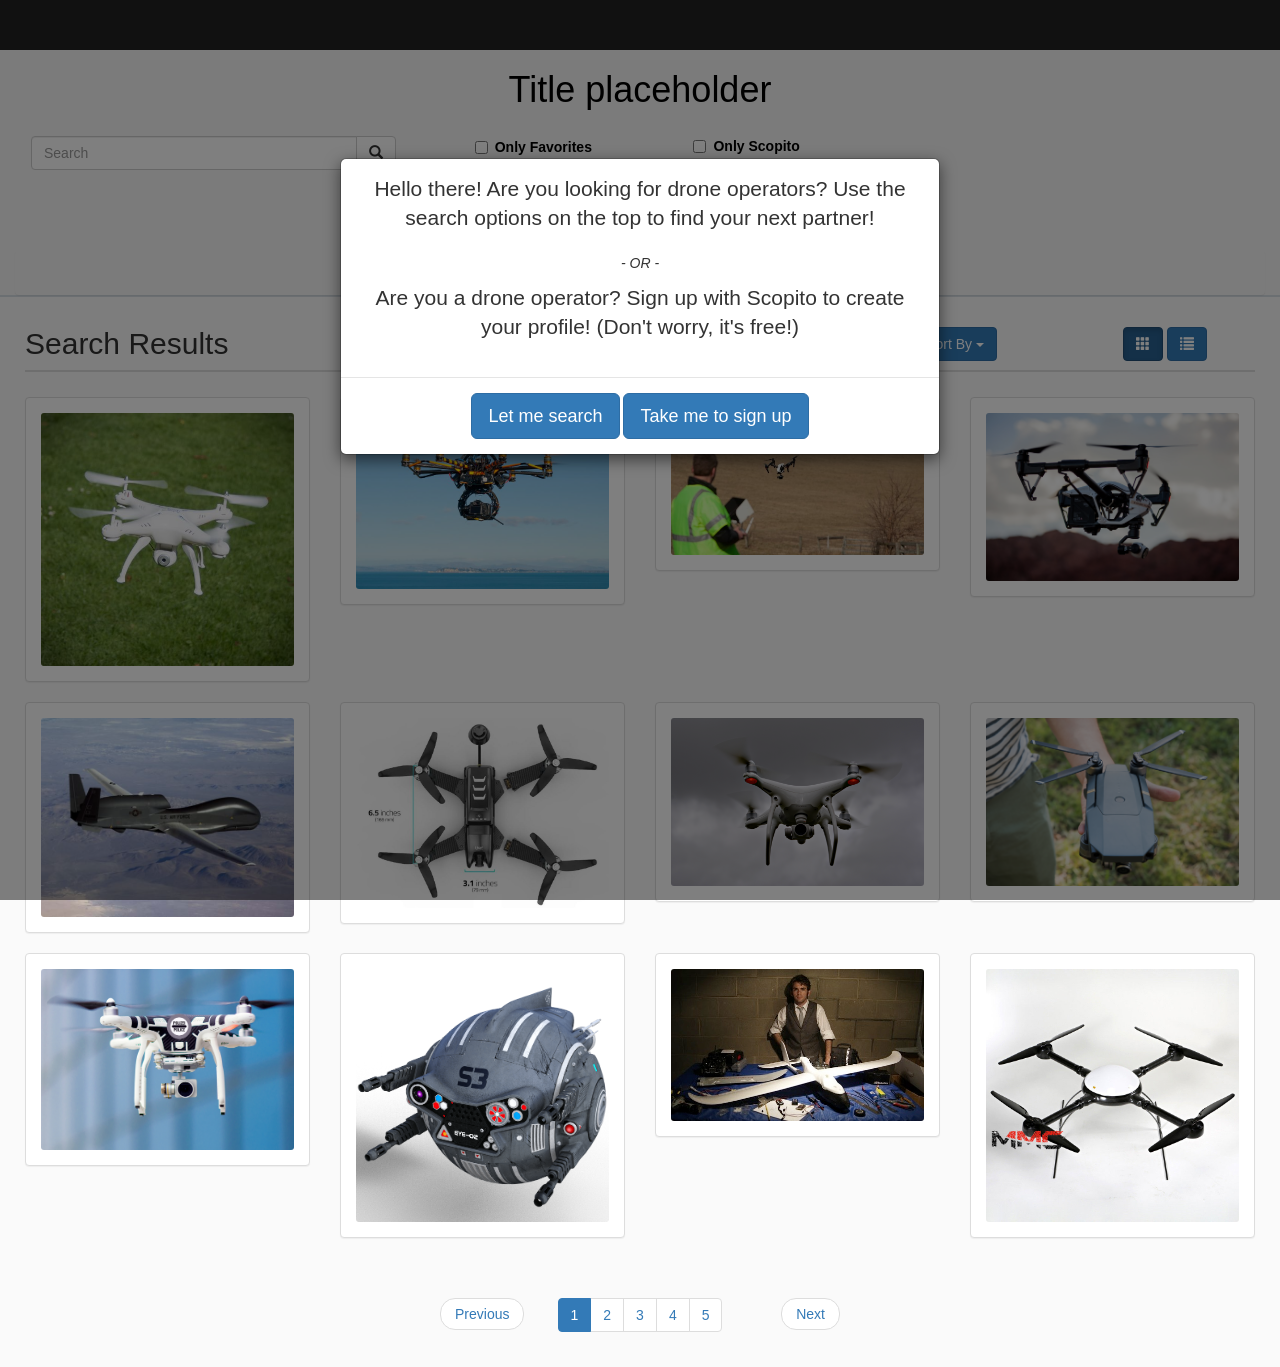
<file: web-container/src/main/webapp/search-page.html>
<!DOCTYPE html>
<html lang="en">

<head>

    <meta charset="utf-8">
    <meta http-equiv="X-UA-Compatible" content="IE=edge">
    <meta name="viewport" content="width=device-width, initial-scale=1">
    <meta name="description" content="">
    <meta name="author" content="">

    <title>SB Admin - Bootstrap Admin Template</title>

    <!-- Bootstrap Core CSS -->
    <link href="css/bootstrap.min.css" rel="stylesheet">

    <!-- Custom CSS -->
    <link href="css/sb-admin.css" rel="stylesheet">

    <!-- Custom Fonts -->
    <link href="font-awesome/css/font-awesome.min.css" rel="stylesheet" type="text/css">

    <!-- Bootstrap Toggle -->
    <link href="https://gitcdn.github.io/bootstrap-toggle/2.2.2/css/bootstrap-toggle.min.css" rel="stylesheet">

    <!-- Csaba Stylesheet -->
    <link href="css/csaba-style.css" rel="stylesheet" type="text/css">

    <!-- HTML5 Shim and Respond.js IE8 support of HTML5 elements and media queries -->
    <!-- WARNING: Respond.js doesn't work if you view the page via file:// -->
    <!--[if lt IE 9]>
    <script src="https://oss.maxcdn.com/libs/html5shiv/3.7.0/html5shiv.js"></script>
    <script src="https://oss.maxcdn.com/libs/respond.js/1.4.2/respond.min.js"></script>
    <![endif]-->

</head>

<body>

<!--  <div id="wrapper"> Navigation and wrapper commented out START

      <!-- Navigation
      <nav class="navbar navbar-inverse navbar-fixed-top" role="navigation">
          <!-- Brand and toggle get grouped for better mobile display
          <div class="navbar-header">
              <button type="button" class="navbar-toggle" data-toggle="collapse" data-target=".navbar-ex1-collapse">
                  <span class="sr-only">Toggle navigation</span>
                  <span class="icon-bar"></span>
                  <span class="icon-bar"></span>
                  <span class="icon-bar"></span>
              </button>
              <a class="navbar-brand" href="index.html">SB Admin</a>
          </div>
          <!-- Top Menu Items
          <ul class="nav navbar-right top-nav">
              <li class="dropdown">
                  <a href="#" class="dropdown-toggle" data-toggle="dropdown"><i class="fa fa-envelope"></i> <b class="caret"></b></a>
                  <ul class="dropdown-menu message-dropdown">
                      <li class="message-preview">
                          <a href="#">
                              <div class="media">
                                  <span class="pull-left">
                                      <img class="media-object" src="http://placehold.it/50x50" alt="">
                                  </span>
                                  <div class="media-body">
                                      <h5 class="media-heading"><strong>John Smith</strong>
                                      </h5>
                                      <p class="small text-muted"><i class="fa fa-clock-o"></i> Yesterday at 4:32 PM</p>
                                      <p>Lorem ipsum dolor sit amet, consectetur...</p>
                                  </div>
                              </div>
                          </a>
                      </li>
                      <li class="message-preview">
                          <a href="#">
                              <div class="media">
                                  <span class="pull-left">
                                      <img class="media-object" src="http://placehold.it/50x50" alt="">
                                  </span>
                                  <div class="media-body">
                                      <h5 class="media-heading"><strong>John Smith</strong>
                                      </h5>
                                      <p class="small text-muted"><i class="fa fa-clock-o"></i> Yesterday at 4:32 PM</p>
                                      <p>Lorem ipsum dolor sit amet, consectetur...</p>
                                  </div>
                              </div>
                          </a>
                      </li>
                      <li class="message-preview">
                          <a href="#">
                              <div class="media">
                                  <span class="pull-left">
                                      <img class="media-object" src="http://placehold.it/50x50" alt="">
                                  </span>
                                  <div class="media-body">
                                      <h5 class="media-heading"><strong>John Smith</strong>
                                      </h5>
                                      <p class="small text-muted"><i class="fa fa-clock-o"></i> Yesterday at 4:32 PM</p>
                                      <p>Lorem ipsum dolor sit amet, consectetur...</p>
                                  </div>
                              </div>
                          </a>
                      </li>
                      <li class="message-footer">
                          <a href="#">Read All New Messages</a>
                      </li>
                  </ul>
              </li>
              <li class="dropdown">
                  <a href="#" class="dropdown-toggle" data-toggle="dropdown"><i class="fa fa-bell"></i> <b class="caret"></b></a>
                  <ul class="dropdown-menu alert-dropdown">
                      <li>
                          <a href="#">Alert Name <span class="label label-default">Alert Badge</span></a>
                      </li>
                      <li>
                          <a href="#">Alert Name <span class="label label-primary">Alert Badge</span></a>
                      </li>
                      <li>
                          <a href="#">Alert Name <span class="label label-success">Alert Badge</span></a>
                      </li>
                      <li>
                          <a href="#">Alert Name <span class="label label-info">Alert Badge</span></a>
                      </li>
                      <li>
                          <a href="#">Alert Name <span class="label label-warning">Alert Badge</span></a>
                      </li>
                      <li>
                          <a href="#">Alert Name <span class="label label-danger">Alert Badge</span></a>
                      </li>
                      <li class="divider"></li>
                      <li>
                          <a href="#">View All</a>
                      </li>
                  </ul>
              </li>
              <li class="dropdown">
                  <a href="#" class="dropdown-toggle" data-toggle="dropdown"><i class="fa fa-user"></i> John Smith <b class="caret"></b></a>
                  <ul class="dropdown-menu">
                      <li>
                          <a href="#"><i class="fa fa-fw fa-user"></i> Profile</a>
                      </li>
                      <li>
                          <a href="#"><i class="fa fa-fw fa-envelope"></i> Inbox</a>
                      </li>
                      <li>
                          <a href="#"><i class="fa fa-fw fa-gear"></i> Settings</a>
                      </li>
                      <li class="divider"></li>
                      <li>
                          <a href="#"><i class="fa fa-fw fa-power-off"></i> Log Out</a>
                      </li>
                  </ul>
              </li>
          </ul>
          <!-- Sidebar Menu Items - These collapse to the responsive navigation menu on small screens
          <div class="collapse navbar-collapse navbar-ex1-collapse">
              <ul class="nav navbar-nav side-nav">
                  <li>
                      <a href="index.html"><i class="fa fa-fw fa-dashboard"></i> Dashboard</a>
                  </li>
                  <li>
                      <a href="charts.html"><i class="fa fa-fw fa-bar-chart-o"></i> Charts</a>
                  </li>
                  <li>
                      <a href="tables.html"><i class="fa fa-fw fa-table"></i> Tables</a>
                  </li>
                  <li>
                      <a href="forms.html"><i class="fa fa-fw fa-edit"></i> Forms</a>
                  </li>
                  <li>
                      <a href="bootstrap-elements.html"><i class="fa fa-fw fa-desktop"></i> Bootstrap Elements</a>
                  </li>
                  <li class="active">
                      <a href="bootstrap-grid.html"><i class="fa fa-fw fa-wrench"></i> Bootstrap Grid</a>
                  </li>
                  <li>
                      <a href="javascript:;" data-toggle="collapse" data-target="#demo"><i class="fa fa-fw fa-arrows-v"></i> Dropdown <i class="fa fa-fw fa-caret-down"></i></a>
                      <ul id="demo" class="collapse">
                          <li>
                              <a href="#">Dropdown Item</a>
                          </li>
                          <li>
                              <a href="#">Dropdown Item</a>
                          </li>
                      </ul>
                  </li>
                  <li>
                      <a href="blank-page.html"><i class="fa fa-fw fa-file"></i> Blank Page</a>
                  </li>
                  <li>
                      <a href="index-rtl.html"><i class="fa fa-fw fa-dashboard"></i> RTL Dashboard</a>
                  </li>
              </ul>
          </div>
          <!-- /.navbar-collapse
      </nav>
      -->

<!-- Search bar -->
<div id="search-bar" name="search-bar" class="container-fluid">
    <h1 class="text-center">Title placeholder</h1>
    <div class="row">
        <div class="col-lg-4 text-center">
            <div class="panel panel-default">
                <div class="panel-body">
                    <form>
                        <div class="input-group">
                            <input id="search" class="form-control" type="text" placeholder="Search">
                            <div class="input-group-btn">
                                <button class="btn btn-default" type="submit">
                                    <i class="glyphicon glyphicon-search"></i>
                                </button>
                            </div>
                        </div>
                    </form>
                </div>
            </div>
        </div>
        <div class="col-lg-2 text-center">
            <div class="panel panel-default">
                <div class="panel-body">
                    <label class="checkbox-inline"><input type="checkbox" value="" data-toggle="toggle"><strong>Only
                        Favorites</strong></label>
                </div>
            </div>
        </div>
        <div class="col-lg-2 text-center">
            <div class="panel panel-default">
                <div class="panel-body">
                    <label class="checkbox-inline"><input type="checkbox" value="" data-toggle="toggle"><strong>Only
                        Scopito Certified</strong></label>
                </div>
            </div>
        </div>
        <div class="col-lg-2 text-center">
            <div class="panel panel-default">
                <div class="panel-body">
                </div>
            </div>
        </div>
        <div class="col-lg-2 text-center">
            <div class="panel panel-default">
                <div class="panel-body">
                </div>
            </div>
        </div>
    </div>
    <!-- /Search bar -->
    <!-- Collapsible search options -->
    <div id="advanced-search" class="row collapse">
        <div class="col-lg-3 text-center">
            <div class="panel panel-default">
                <div class="panel-body">
                    <p class="lead underline">Services</p>
                    <form>
                        <div class="checkbox">
                            <label><input type="checkbox" value="">Option 1</label>
                        </div>
                        <div class="checkbox">
                            <label><input type="checkbox" value="">Option 2</label>
                        </div>
                        <div class="checkbox">
                            <label><input type="checkbox" value="">Option 3</label>
                        </div>
                        <div class="checkbox">
                            <label><input type="checkbox" value="">Option 4</label>
                        </div>
                        <div class="checkbox">
                            <label><input type="checkbox" value="">Option 5</label>
                        </div>
                        <div class="checkbox">
                            <label><input type="checkbox" value="">Option 6</label>
                        </div>
                    </form>
                </div>
            </div>
        </div>
        <div class="col-lg-3 text-center">
            <div class="panel panel-default">
                <div class="panel-body">
                    <p class="lead underline">Delivery Method</p>
                    <form>
                        <div class="checkbox">
                            <label><input type="checkbox" value="">Option 1</label>
                        </div>
                        <div class="checkbox">
                            <label><input type="checkbox" value="">Option 2</label>
                        </div>
                        <div class="checkbox">
                            <label><input type="checkbox" value="">Option 3</label>
                        </div>
                        <div class="checkbox">
                            <label><input type="checkbox" value="">Option 4</label>
                        </div>
                        <div class="checkbox">
                            <label><input type="checkbox" value="">Option 5</label>
                        </div>
                        <div class="checkbox">
                            <label><input type="checkbox" value="">Option 6</label>
                        </div>
                    </form>
                </div>
            </div>
        </div>
        <div class="col-lg-3 text-center">
            <div class="panel panel-default">
                <div class="panel-body">
                    <p class="lead underline">Location</p>
                    <div class="form-group">
                        <label for="country">Country:</label>
                        <select class="form-control" id="country">
                            <option>1</option>
                            <option>2</option>
                            <option>3</option>
                            <option>4</option>
                        </select>
                    </div>
                    <div class="form-group">
                        <label for="city">City:</label>
                        <select class="form-control" id="city">
                            <option>1</option>
                            <option>2</option>
                            <option>3</option>
                            <option>4</option>
                        </select>
                    </div>
                </div>
            </div>
        </div>
        <div class="col-lg-3 text-center">
            <div class="panel panel-default">
                <div class="panel-body">
                    <p class="lead underline">Other Options</p>
                    <form>
                        <div class="checkbox">
                            <label><input type="checkbox" value="">Option 1</label>
                        </div>
                        <div class="checkbox">
                            <label><input type="checkbox" value="">Option 2</label>
                        </div>
                        <div class="checkbox">
                            <label><input type="checkbox" value="">Option 3</label>
                        </div>
                        <div class="checkbox">
                            <label><input type="checkbox" value="">Option 4</label>
                        </div>
                        <div class="checkbox">
                            <label><input type="checkbox" value="">Option 5</label>
                        </div>
                        <div class="checkbox">
                            <label><input type="checkbox" value="">Option 6</label>
                        </div>
                    </form>
                </div>
            </div>
        </div>
        <div class="col-lg-12 text-center"><button id="filter-btn" class="btn btn-default btn-lg">Filter</button></div>
    </div>
    <div class="row">
        <div class="col-lg-12 text-center">
            <div class="panel panel-default">
                <div class="panel-body">

                </div>
            </div>
        </div>
    </div>
</div>
<!-- /Collapsible search options -->
<!-- Collapsible search btn -->
<div id="collapsible-search-btn" class="container-fluid">
    <div class="row">
        <div class="col-lg-12 text-center">
            <div class="panel panel-default" style="margin-bottom:0">
                <div class="panel-body">
                    <a href="#advanced-search" data-toggle="collapse"><span id="chevron" class="glyphicon glyphicon-chevron-right rotate-90"></span></a>
                </div>
            </div>
        </div>
    </div>
</div>
<!-- /Collapsible search btn -->

<!-- Search area -->
<div id="page-wrapper" class="bordered">

    <div id="search-area" class="container-fluid">

        <div id="search-area-head" class="row">
            <div class="col-lg-8">
                <h2>Search Results</h2>
            </div>
            <div id="sort-by-btn" class="col-lg-2 text-center">
                <div class="dropdown">
                    <button class="btn btn-primary dropdown-toggle btn-md" type="button" data-toggle="dropdown">
                        Sort By
                        <span class="caret"></span>
                    </button>
                    <ul class="dropdown-menu">
                        <li><a href="option1">Option1</a></li>
                        <li><a href="option2">Option2</a></li>
                    </ul>
                </div>
            </div>
            <div id="view-btns" class="col-lg-2 text-center">
                <a href="#" id="grid-btn" class="btn btn-primary btn-md" data-toggle="tooltip" title="Grid View"><span class="glyphicon glyphicon-th"></span></a>
                <a href="#" id="list-btn" class="btn btn-primary btn-md" data-toggle="tooltip" title="List View"><span class="glyphicon glyphicon-list"></span></a>
            </div>
        </div>
        <div class="divider"></div>
        <!-- Grid View -->
        <div id="grid-view">
            <!-- Row 1 -->
            <div id="row1" class="row">
                <div class="col-lg-3 text-center">
                    <div class="panel panel-default">
                        <div class="panel-body">
                            <div id="result1" class="result-wrapper">
                                <img src="images/drone.jpg" class="img-rounded fill-container result-img">
                                <div class="overlay">
                                    <p>Name: Drone Inc. <br> Location: UK <br> Price: 200$ <br> Range: 30 min <br>
                                        Rating: 9.7 <br> Reviews: 39</p>
                                </div>
                            </div>
                        </div>
                    </div>
                </div>
                <div class="col-lg-3 text-center">
                    <div class="panel panel-default">
                        <div class="panel-body">
                            <div id="result2" class="result-wrapper">
                                <img src="images/drone2.jpg" class="img-rounded fill-container result-img">
                                <div class="overlay">
                                    <p>Name: Drone Inc. <br> Location: UK <br> Price: 200$ <br> Range: 30 min <br>
                                        Rating: .7 <br> Reviews: 39</p>
                                </div>
                            </div>
                        </div>
                    </div>
                </div>
                <div class="col-lg-3 text-center">
                    <div class="panel panel-default">
                        <div class="panel-body">
                            <div id="result3" class="result-wrapper">
                                <img src="images/drone3.jpg" class="img-rounded fill-container result-img">
                                <div class="overlay">
                                    <p>Name: Drone Inc. <br> Location: UK <br> Price: 200$ <br> Range: 30 min</p>
                                </div>
                            </div>
                        </div>
                    </div>
                </div>
                <div class="col-lg-3 text-center">
                    <div class="panel panel-default">
                        <div class="panel-body">
                            <div id="result4" class="result-wrapper">
                                <img src="images/drone4.jpg" class="img-rounded fill-container result-img">
                                <div class="overlay">
                                    <p>Name: Drone Inc. <br> Location: UK <br> Price: 200$ <br> Range: 30 min</p>
                                </div>
                            </div>
                        </div>
                    </div>
                </div>
            </div>
            <!-- /Row 1 -->
            <!-- Row 2 -->
            <div id="row2" class="row">
                <div class="col-lg-3 text-center">
                    <div class="panel panel-default">
                        <div class="panel-body">
                            <div id="result5" class="result-wrapper">
                                <img src="images/drone5.jpg" class="img-rounded fill-container result-img">
                                <div class="overlay">
                                    <p>Name: Drone Inc. <br> Location: UK <br> Price: 200$ <br> Range: 30 min</p>
                                </div>
                            </div>
                        </div>
                    </div>
                </div>
                <div class="col-lg-3 text-center">
                    <div class="panel panel-default">
                        <div class="panel-body">
                            <div id="result6" class="result-wrapper">
                                <img src="images/drone6.jpg" class="img-rounded fill-container result-img">
                                <div class="overlay">
                                    <p>Name: Drone Inc. <br> Location: UK <br> Price: 200$ <br> Range: 30 min</p>
                                </div>
                            </div>
                        </div>
                    </div>
                </div>
                <div class="col-lg-3 text-center">
                    <div class="panel panel-default">
                        <div class="panel-body">
                            <div id="result7" class="result-wrapper">
                                <img src="images/drone7.jpg" class="img-rounded fill-container result-img">
                                <div class="overlay">
                                    <p>Name: Drone Inc. <br> Location: UK <br> Price: 200$ <br> Range: 30 min</p>
                                </div>
                            </div>
                        </div>
                    </div>
                </div>
                <div class="col-lg-3 text-center">
                    <div class="panel panel-default">
                        <div class="panel-body">
                            <div id="result8" class="result-wrapper">
                                <img src="images/drone8.jpg" class="img-rounded fill-container result-img">
                                <div class="overlay">
                                    <p>Name: Drone Inc. <br> Location: UK <br> Price: 200$ <br> Range: 30 min</p>
                                </div>
                            </div>
                        </div>
                    </div>
                </div>
            </div>
            <!-- /Row 2 -->
            <!-- Row 3 -->
            <div id="row3" class="row">
                <div class="col-lg-3 text-center">
                    <div class="panel panel-default">
                        <div class="panel-body">
                            <div id="result9" class="result-wrapper">
                                <img src="images/drone9.jpg" class="img-rounded fill-container result-img">
                                <div class="overlay">
                                    <p>Name: Drone Inc. <br> Location: UK <br> Price: 200$ <br> Range: 30 min</p>
                                </div>
                            </div>
                        </div>
                    </div>
                </div>
                <div class="col-lg-3 text-center">
                    <div class="panel panel-default">
                        <div class="panel-body">
                            <div id="result10" class="result-wrapper">
                                <img src="images/drone10.png" class="img-rounded fill-container result-img">
                                <div class="overlay">
                                    <p>Name: Drone Inc. <br> Location: UK <br> Price: 200$ <br> Range: 30 min</p>
                                </div>
                            </div>
                        </div>
                    </div>
                </div>
                <div class="col-lg-3 text-center">
                    <div class="panel panel-default">
                        <div class="panel-body">
                            <div id="result11" class="result-wrapper">
                                <img src="images/drone11.jpg" class="img-rounded fill-container result-img">
                                <div class="overlay">
                                    <p>Name: Drone Inc. <br> Location: UK <br> Price: 200$ <br> Range: 30 min</p>
                                </div>
                            </div>
                        </div>
                    </div>
                </div>
                <div class="col-lg-3 text-center">
                    <div class="panel panel-default">
                        <div class="panel-body">
                            <div id="result12" class="result-wrapper">
                                <img src="images/drone12.jpg" class="img-rounded fill-container result-img">
                                <div class="overlay">
                                    <p>Name: Drone Inc. <br> Location: UK <br> Price: 200$ <br> Range: 30 min</p>
                                </div>
                            </div>
                        </div>
                    </div>
                </div>
            </div>
            <!-- /Row 3 -->
        </div>
        <!-- /Grid View -->
        <!-- List View -->
        <div id="list-view" class="col-lg-12" visibility="hidden">
            <div class="table-responsive">
                <table id="result-table" class="table table-hover table-striped">
                    <thead>
                    <tr>
                        <th>Profile Image</th>
                        <th>Name</th>
                        <th>Location</th>
                        <th>Price</th>
                        <th>Range</th>
                        <th>Rating</th>
                        <th>Reviews</th>
                        <th>Scopito Certified</th>
                        <th>Favorite</th>
                    </tr>
                    </thead>
                    <tbody>
                    <tr>
                        <td><img src="images/drone.jpg"></td>
                        <td>Drone Inc.</td>
                        <td>UK</td>
                        <td>$200</td>
                        <td>30 min</td>
                        <td>9.7</td>
                        <td>39</td>
                        <td>Yes</td>
                        <td><a href=""><span class="glyphicon glyphicon-star"></span></a></td>
                    </tr>
                    <tr>
                        <td><img src="images/drone2.jpg"></td>
                        <td>Drone Inc.</td>
                        <td>UK</td>
                        <td>$200</td>
                        <td>30 min</td>
                        <td>9.7</td>
                        <td>39</td>
                        <td>Yes</td>
                        <td><a href=""><span class="glyphicon glyphicon-star-empty"></span></a></td>
                    </tr>
                    <tr>
                        <td><img src="images/drone3.jpg"></td>
                        <td>Drone Inc.</td>
                        <td>UK</td>
                        <td>$200</td>
                        <td>30 min</td>
                        <td>9.7</td>
                        <td>39</td>
                        <td>Yes</td>
                        <td><a href=""><span class="glyphicon glyphicon-star-empty"></span></a></td>
                    </tr>
                    <tr>
                        <td><img src="images/drone4.jpg"></td>
                        <td>Drone Inc.</td>
                        <td>UK</td>
                        <td>$200</td>
                        <td>30 min</td>
                        <td>9.7</td>
                        <td>39</td>
                        <td>Yes</td>
                        <td><a href=""><span class="glyphicon glyphicon-star-empty"></span></a></td>
                    </tr>
                    <tr>
                        <td><img src="images/drone5.jpg"></td>
                        <td>Drone Inc.</td>
                        <td>UK</td>
                        <td>$200</td>
                        <td>30 min</td>
                        <td>9.7</td>
                        <td>39</td>
                        <td>Yes</td>
                        <td><a href=""><span class="glyphicon glyphicon-star-empty"></span></a></td>
                    </tr>
                    <tr>
                        <td><img src="images/drone6.jpg"></td>
                        <td>Drone Inc.</td>
                        <td>UK</td>
                        <td>$200</td>
                        <td>30 min</td>
                        <td>9.7</td>
                        <td>39</td>
                        <td>Yes</td>
                        <td><a href=""><span class="glyphicon glyphicon-star-empty"></span></a></td>
                    </tr>
                    <tr>
                        <td>
                            <div class="img-cont"><img src="images/drone7.jpg"></div>
                        </td>
                        <td>Drone Inc.</td>
                        <td>UK</td>
                        <td>$200</td>
                        <td>30 min</td>
                        <td>9.7</td>
                        <td>39</td>
                        <td>Yes</td>
                        <td><a href=""><span class="glyphicon glyphicon-star-empty"></span></a></td>
                    </tr>
                    </tbody>
                </table>
            </div>
        </div>
        <!-- Welcome Modal -->
        <a id="modal-btn" href="" class="btn" data-toggle="modal" data-target="#welcome-modal" style="width:0%" hidden></a>
        <div id="welcome-modal" class="modal fade" role="dialog">
            <div class="modal-dialog">

                <!-- Modal content-->
                <div class="modal-content">
                    <div class="modal-body text-center">
                        <p class="lead">Hello there! Are you looking for drone operators?
                            Use the search options on the top to find your next partner!</p>
                        <p class="text-uppercase"><em>-&nbsp;or&nbsp;-</em><br></p>
                        <p class="lead">Are you a drone operator? Sign up with Scopito to create your profile! (Don't worry, it's free!)</p>
                    </div>
                    <div class="modal-footer">
                        <a id="modal-search-link" href="#search-bar" hidden></a><button id="modal-search-btn" type="button" class="btn btn-primary btn-lg" data-dismiss="modal">Let me search</button>
                        <a href="https://app.scopito.com/#/registration"><button type="button" class="btn btn-primary btn-lg">Take me to sign up</button></a>
                    </div>
                </div>

            </div>
        </div>
        <!-- /Welcome Modal -->
    </div>
    <!-- /List View -->


    <!-- Pagination -->
    <div class="row">
        <div class="col-lg-4"></div>
        <div class="col-lg-1 text-center">
            <ul class="pager">
                <li class="previous"><a href="#">Previous</a></li>
            </ul>
        </div>
        <div class="col-lg-2 text-center">
            <ul class="pagination">
                <li class="active"><a href="#">1</a></li>
                <li><a href="#">2</a></li>
                <li><a href="#">3</a></li>
                <li><a href="#">4</a></li>
                <li><a href="#">5</a></li>
            </ul>
        </div>
        <div class="col-lg-1 text-center">
            <ul class="pager">
                <li class="next"><a href="#">Next</a></li>
            </ul>
        </div>
        <div class="col-lg-4"></div>
    </div>

    <!-- /Search area -->

</div>
<!-- /.container-fluid -->

</div>
<!-- /#page-wrapper -->

<!--  </div>  Navigation and wrapper commented out END-->
<!-- /#wrapper -->

<!-- jQuery -->
<script src="js/jquery.js"></script>

<!-- Custom JQuery -->
<script src="js/csaba.js"></script>

<!-- Bootstrap Core JavaScript -->
<script src="js/bootstrap.min.js"></script>

<!-- Bootstrap Toggle -->
<script src="https://gitcdn.github.io/bootstrap-toggle/2.2.2/js/bootstrap-toggle.min.js"></script>



</body>

</html>
</file>
<file: web-container/src/main/webapp/css/csaba-style.css>
/* Prevent Horizontal Scrolling */

html, body {
    max-width: 100%;
    overflow-x: hidden;
}

/* Search Bar */

#search-bar{
background-color:#f6f6f6;
color:black;
}

#search-bar div {
background-color:#f6f6f6;

}

#search-bar div div {
background-color:#f6f6f6;
}

#search-bar .panel {
border-color:#f6f6f6;
box-shadow:none;
-webkit-box-shadow:none;
}

#search-bar .panel .panel-body {
border-color:#f6f6f6;
}

#search-bar .panel > .panel-body > p {
color:black;
}

#collapsible-search-btn div{
background-color:#f6f6f6;
margin-top:-7px;
}

#collapsible-search-btn .panel {
border-color:#f6f6f6;
}

#collapsible-search-btn a:link, a:visited, a:hover, a:active {
color:black;
text-decoration:none;
}

#grid-btn , #list-btn {
color:white;
}

#filter-btn {
margin-top:25px;
}

.underline {
text-decoration:underline;
}

/* Search Area - Blur and Overlay */

#search-area .fill-container {
width: 100%;
height: 100%;
}

.overlay {
opacity:0;
position:absolute;
left:0;
top:10%;
bottom:0;
right:0;
width:100%;
color:#000;
font-size:30px;
font-weight:bold;
}

.result-img,.overlay {
  transition: .3s all;
  border-radius: 3px;
}
.result-wrapper:hover .result-img {
    filter:blur(2px) opacity(.2);
    -webkit-filter:blur(2px) opacity(.7);
}

.result-wrapper:hover .overlay {
opacity:1;
}

/* Search Area - Head */
#sort-by-btn , #view-btns {
margin-top:20px;
}

/* Search Area - Border and background */

#page-wrapper , .top-border{
border-top:2px solid #d7dee4;
/* border-left: 4px solid #d7dee4; */
background-color: #fafafa;
}

/* Search Area - Grid View */

#grid-view {
margin-top:25px;
}

#grid-view .center-cropped {
  object-fit: none; /* Do not scale the image */
  object-position: center; /* Center the image within the element */
  height: 340px;
  width: 340px;
}

/* Search Area - List View */

.divider {
position:relative;
width:100%;
border-bottom: 2px solid #ddd;
}

#result-table tbody tr td img {
width:80px;
height:80px;
}

#result-table tbody tr td {
vertical-align: middle;
}

/* Welcome Modal */

#welcome-modal {
margin-top:10%;
}

#welcome-modal > .modal-dialog > .modal-content > .modal-footer {
text-align:center;
}

/* Rotate elements */

.rotate-90 {
-webkit-transform: rotate(90deg);
-moz-transform: rotate(90deg);
-o-transform: rotate(90deg);
}

.rotate-minus-90 {
-webkit-transform: rotate(-90deg);
-moz-transform: rotate(-90deg);
-o-transform: rotate(-90deg);
}

/* Navbar link correction */

#navigation > #sidebar {
overflow-y: hidden;
}

#navigation > #sidebar > .nav > li > a {
color:black;
}

#navigation > #sidebar > .nav > li > a:link {
    background-color: transparent !important;
}

#navigation > #sidebar > .nav > li > a:visited {
    background-color: transparent !important;
}

#navigation > #sidebar > .nav > li > a:hover {
    background-color: transparent !important;
    color:white;
}

#navigation > #sidebar > .nav > li > a:active {
    background-color: transparent !important;
    color:white;
}

#navigation > #sidebar > .nav > li > a > span {
font-size: 3em;
margin-bottom:10%;
}

#navigation > #sidebar > .nav > li {
padding-top:5%;
padding-bottom:5%;
border-bottom: 5px solid black;
}

#sidebar p {
font-weight:bold;
font-size:1.5em;
}

#sidebar ul {
background-color:#12b2c0;
}

/* About Page */

#about-intro {
margin-bottom:2%;
}

#about-faq {
margin-top:1.5%;
}

#about-intro .divider {
margin:auto;
display:block;
width:15%;
border: 1px solid #ddd;
}

#about-faq .divider {
margin:auto;
display:block;
width:10%;
border: 1px solid #ddd;
}

#about-intro p , #about-faq p {
margin-bottom:2%;
}

#about-intro h2 , #about-faq h2 {
margin-bottom:2%;
}

/*
body {
padding: 0;
margin: 0;
} */

/* Lightbox container fix */

#gallery {
padding-top: 2.5%;
font-size: 18px;
}

#lb-panel {
margin-top:2.5%;
margin-bottom:10%;
}

#lb-container .lb-img{
  height: 192px;
  width: 348px;
}
</file>
<file: web-container/src/main/webapp/css/sb-admin.css>
/*!
 * Start Bootstrap - SB Admin (http://startbootstrap.com/)
 * Copyright 2013-2016 Start Bootstrap
 * Licensed under MIT (https://github.com/BlackrockDigital/startbootstrap/blob/gh-pages/LICENSE)
 */

/* Global Styles */

body {
    margin-top: 100px;
    background-color: #222;
}

@media(min-width:768px) {
    body {
        margin-top: 50px;
    }
}

#wrapper {
    padding-left: 0;
}

#page-wrapper {
    width: 100%;
    padding: 0;
    background-color: #fff;
}

.huge {
    font-size: 50px;
    line-height: normal;
}

@media(min-width:768px) {
    #wrapper {
        padding-left: 225px;
    }

    #page-wrapper {
        padding: 10px;
    }
}

/* Top Navigation */

.top-nav {
    padding: 0 15px;
}

.top-nav>li {
    display: inline-block;
    float: left;
}

.top-nav>li>a {
    padding-top: 15px;
    padding-bottom: 15px;
    line-height: 20px;
    color: #999;
}

.top-nav>li>a:hover,
.top-nav>li>a:focus,
.top-nav>.open>a,
.top-nav>.open>a:hover,
.top-nav>.open>a:focus {
    color: #fff;
    background-color: #000;
}

.top-nav>.open>.dropdown-menu {
    float: left;
    position: absolute;
    margin-top: 0;
    border: 1px solid rgba(0,0,0,.15);
    border-top-left-radius: 0;
    border-top-right-radius: 0;
    background-color: #fff;
    -webkit-box-shadow: 0 6px 12px rgba(0,0,0,.175);
    box-shadow: 0 6px 12px rgba(0,0,0,.175);
}

.top-nav>.open>.dropdown-menu>li>a {
    white-space: normal;
}

ul.message-dropdown {
    padding: 0;
    max-height: 250px;
    overflow-x: hidden;
    overflow-y: auto;
}

li.message-preview {
    width: 275px;
    border-bottom: 1px solid rgba(0,0,0,.15);
}

li.message-preview>a {
    padding-top: 15px;
    padding-bottom: 15px;
}

li.message-footer {
    margin: 5px 0;
}

ul.alert-dropdown {
    width: 200px;
}

/* Side Navigation */

@media(min-width:768px) {
    .side-nav {
        position: fixed;
        top: 51px;
        left: 225px;
        width: 225px;
        margin-left: -225px;
        border: none;
        border-radius: 0;
        overflow-y: auto;
        background-color: #222;
        bottom: 0;
        overflow-x: hidden;
        padding-bottom: 40px;
    }

    .side-nav>li>a {
        width: 225px;
    }

    .side-nav li a:hover,
    .side-nav li a:focus {
        outline: none;
        background-color: #000 !important;
    }
}

.side-nav>li>ul {
    padding: 0;
}

.side-nav>li>ul>li>a {
    display: block;
    padding: 10px 15px 10px 38px;
    text-decoration: none;
    color: #999;
}

.side-nav>li>ul>li>a:hover {
    color: #fff;
}

/* Flot Chart Containers */

.flot-chart {
    display: block;
    height: 400px;
}

.flot-chart-content {
    width: 100%;
    height: 100%;
}

/* Custom Colored Panels */

.huge {
    font-size: 40px;
}

.panel-green {
    border-color: #5cb85c;
}

.panel-green > .panel-heading {
    border-color: #5cb85c;
    color: #fff;
    background-color: #5cb85c;
}

.panel-green > a {
    color: #5cb85c;
}

.panel-green > a:hover {
    color: #3d8b3d;
}

.panel-red {
    border-color: #d9534f;
}

.panel-red > .panel-heading {
    border-color: #d9534f;
    color: #fff;
    background-color: #d9534f;
}

.panel-red > a {
    color: #d9534f;
}

.panel-red > a:hover {
    color: #b52b27;
}

.panel-yellow {
    border-color: #f0ad4e;
}

.panel-yellow > .panel-heading {
    border-color: #f0ad4e;
    color: #fff;
    background-color: #f0ad4e;
}

.panel-yellow > a {
    color: #f0ad4e;
}

.panel-yellow > a:hover {
    color: #df8a13;
}
</file>
